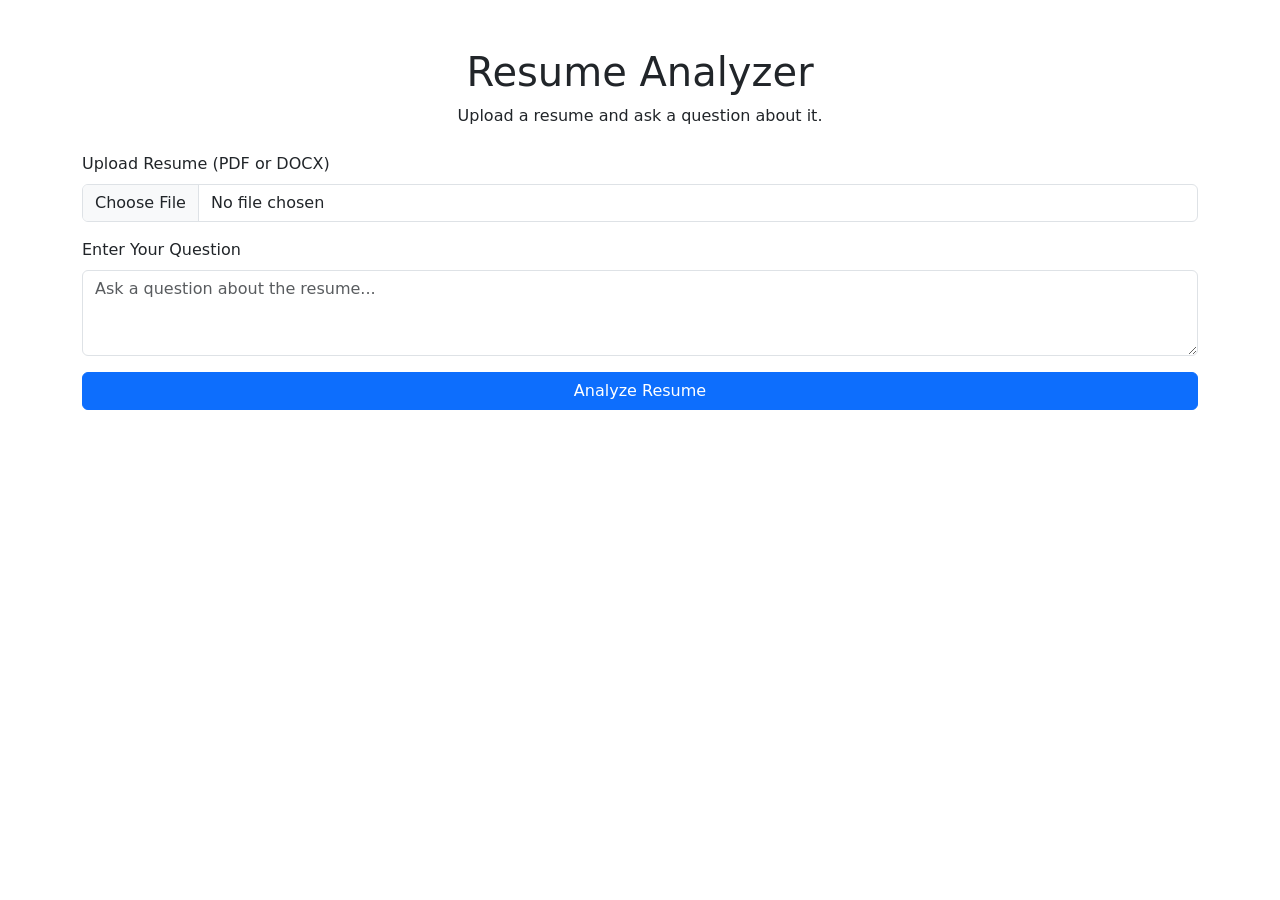
<file: resume.html>
<!DOCTYPE html>
<html lang="en">

<head>
    <meta charset="UTF-8">
    <meta name="viewport" content="width=device-width, initial-scale=1.0">
    <title>Resume Analyzer</title>
    <link rel="stylesheet" href="https://cdn.jsdelivr.net/npm/bootstrap@5.0.2/dist/css/bootstrap.min.css">
</head>

<body>
    <div class="container mt-5">
        <h1 class="text-center">Resume Analyzer</h1>
        <p class="text-center">Upload a resume and ask a question about it.</p>
        <form id="resumeForm" class="mt-4" enctype="multipart/form-data">
            <div class="mb-3">
                <label for="resume" class="form-label">Upload Resume (PDF or DOCX)</label>
                <input type="file" class="form-control" id="resume" name="resume" accept=".pdf,.docx" required>
            </div>
            <div class="mb-3">
                <label for="question" class="form-label">Enter Your Question</label>
                <textarea class="form-control" id="question" name="question" rows="3" placeholder="Ask a question about the resume..." required></textarea>
            </div>
            <button type="submit" class="btn btn-primary w-100">Analyze Resume</button>
        </form>
        <div id="response" class="mt-4"></div>
    </div>

    <script>
        document.getElementById("resumeForm").addEventListener("submit", async function (event) {
    event.preventDefault(); // Prevent the form from refreshing the page

    const formData = new FormData(this); // Get form data
    const responseDiv = document.getElementById("response");
    responseDiv.innerHTML = ""; // Clear previous response

    try {
        // Send a POST request to the Flask backend
        const response = await fetch("http://127.0.0.1:5000/analyze-resume", {
            method: "POST",
            body: formData,
        });

        const result = await response.json();

        if (response.ok) {
            // Trigger the download of the new resume PDF
            const blob = await response.blob();
            const link = document.createElement("a");
            link.href = URL.createObjectURL(blob);
            link.download = "analyzed_resume.pdf";
            link.click();

            // Optionally display a success message
            responseDiv.innerHTML = `<div class="alert alert-success">${result.message}</div>`;
        } else {
            responseDiv.innerHTML = `<div class="alert alert-danger">${result.error}</div>`;
        }
    } catch (error) {
        console.error("Error:", error);
        responseDiv.innerHTML = `<div class="alert alert-danger">Failed to analyze the resume. Please try again.</div>`;
    }
});
    </script>
</body>

</html>
</file>
